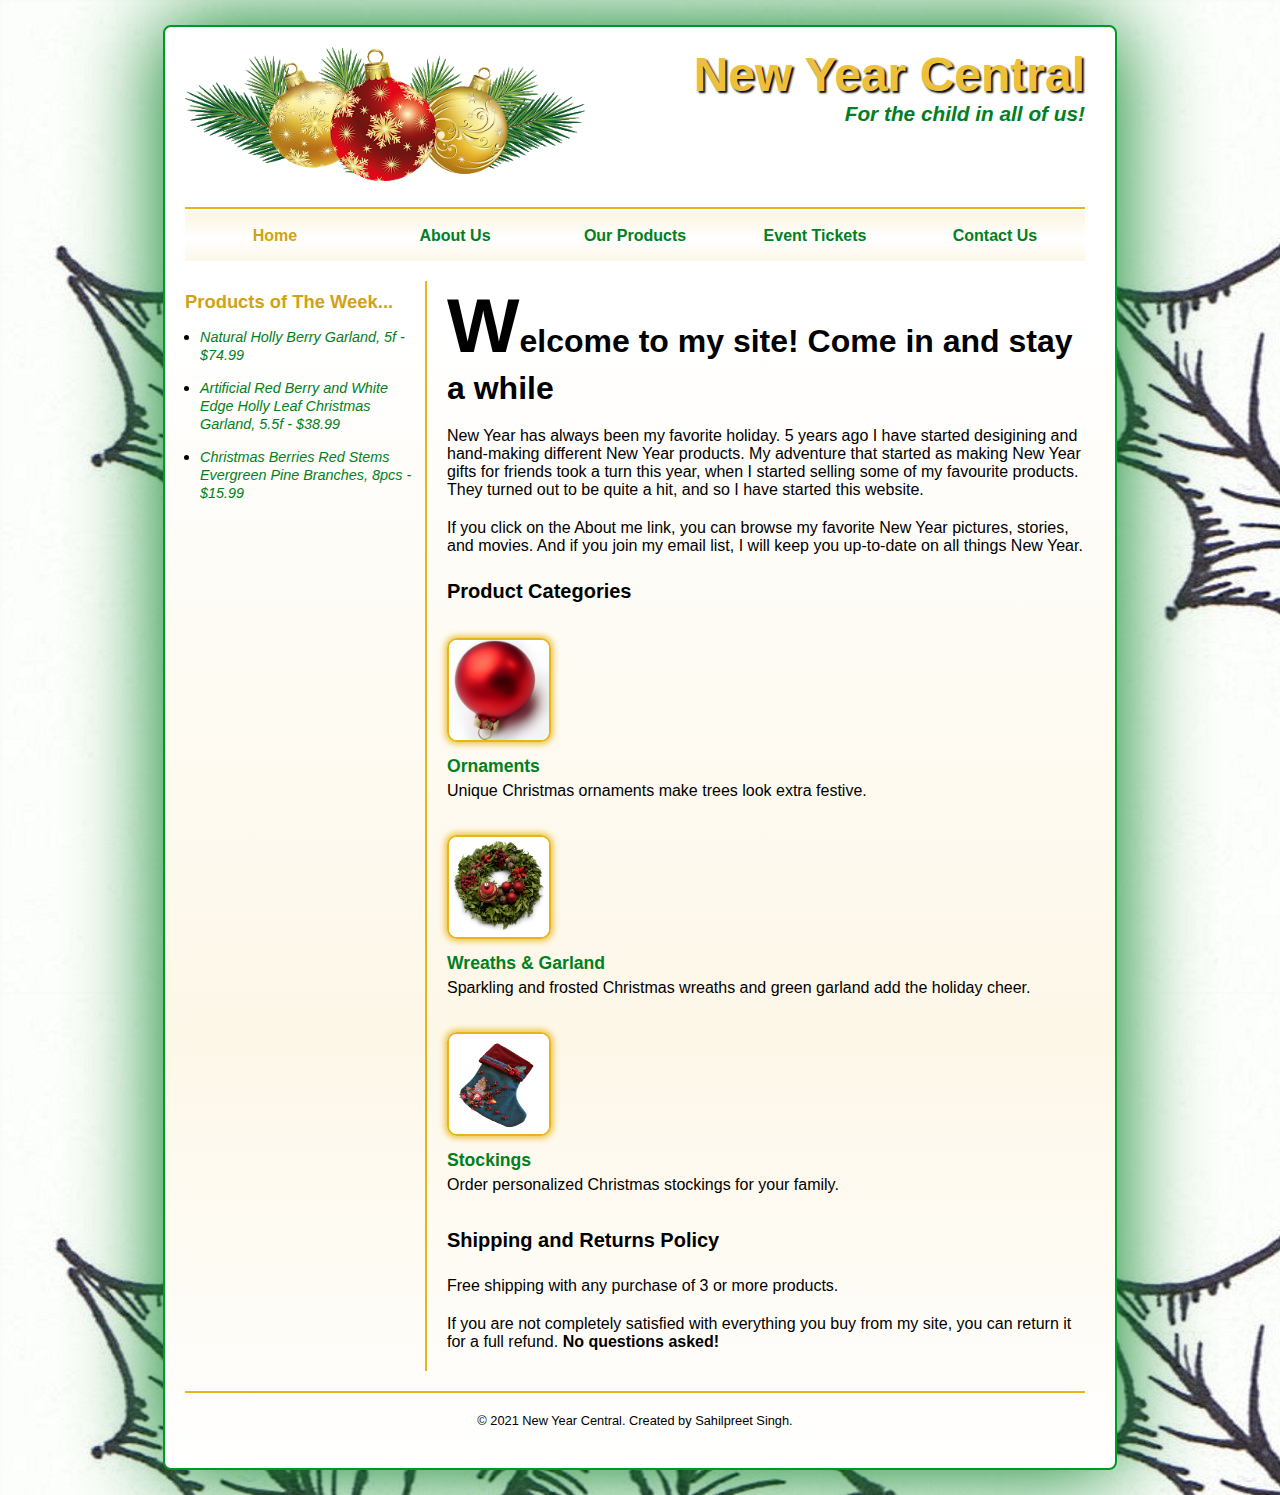
<file: index.html>
<!DOCTYPE html>
<html lang="en">
	<head>
		<meta charset="utf-8" />
		<title>New Year Central - Home Page</title>
		<link rel="stylesheet" type="text/css" href="styles/normalize.css">
		<link rel="stylesheet" type="text/css" href="styles/main.css">		
	</head>

	<body>
		<div id="frame">
			<header>
				<img src="images/ornament-logo.png" alt="New Year Central Logo" style="width: 400px;">
				<div id="header-line-1">New Year Central</div>
				<div id="header-line-2">For the child in all of us!</div>
			</header>

			<!-- Starting navigation -->
			<nav id="nav_menu">
				<ul>
					<li><a href="index.html" class="current">Home</a></li>
					<li><a href="about_us.html">About Us</a></li>
					<li><a href="products.html">Our Products</a></li>
					<li><a href="tickets_order_form.html">Event Tickets</a></li>
					<li><a href="contact_us.html">Contact Us</a></li>
				</ul>
			</nav>

			<aside>
				<div class="sidebar-title">Products of The Week...</div>
				<ul>
					<li><a href="assets/products/berry-garland.html">Natural Holly Berry Garland, 5f - $74.99</a></li>
					<li><a href="assets/products/artificial-red-berry-garland.html">Artificial Red Berry and White Edge Holly Leaf Christmas Garland, 5.5f - $38.99</a></li>
					<li><a href="assets/products/christmas-berries-stems.html">Christmas Berries Red Stems Evergreen Pine Branches, 8pcs - $15.99</a></li>
				</ul>
			</aside>
			
			<main>
				<h1>Welcome to my site! Come in and stay a while</h1>		
				<p>New Year has always been my favorite holiday. 5 years ago I have started desigining and hand-making 
				different New Year products. My adventure that started as making New Year gifts for friends 
				took a turn this year, when I started selling some of my favourite products. They turned out to be quite a hit, and so I have
				started this website.</p>			
				<p>If you click on the About me link, you can browse my favorite New Year pictures, stories, and movies. 
				And if you join my email list, I will keep you up-to-date on all things New Year.</p>
				<h2>Product Categories</h2>			
				<ul id="product-categories">
					<li>
						<img src="images/ornament.png" alt="An ornament" style="height:100px; width: 100px;">					
						<h3><a href="assets/products/ornaments.html">Ornaments</a></h3>
						<p>Unique Christmas ornaments make trees look extra festive.</p>
					</li>
					<li>
						<img src="images/wreath.jpg" alt="A wreath" style="height:100px; width: 100px;">
						<h3><a href="assets/products/wreaths-and-garland.html">Wreaths &amp; Garland</a></h3>
						<p>Sparkling and frosted Christmas wreaths and green garland add the holiday cheer.</p>
					</li>
					<li>
						<img src="images/stocking.jpg" alt="A stocking" style="height:100px; width: 100px;">
						<h3><a href="assets/products/stockings.html">Stockings</a></h3>
						<p>Order personalized Christmas stockings for your family.</p>
					</li>
				</ul>
				<h2>Shipping and Returns Policy</h2>
				<p>Free shipping with any purchase of 3 or more products.</p>
				<p>If you are not completely satisfied with everything you buy from my site, you can return it
					for a full refund. <strong>No questions asked!</strong></p>
			</main>
			
			<footer>
				<p>&copy; 2021 New Year Central. Created by Sahilpreet Singh.</p>
			</footer>
		</div>
	</body>
</html>
</file>
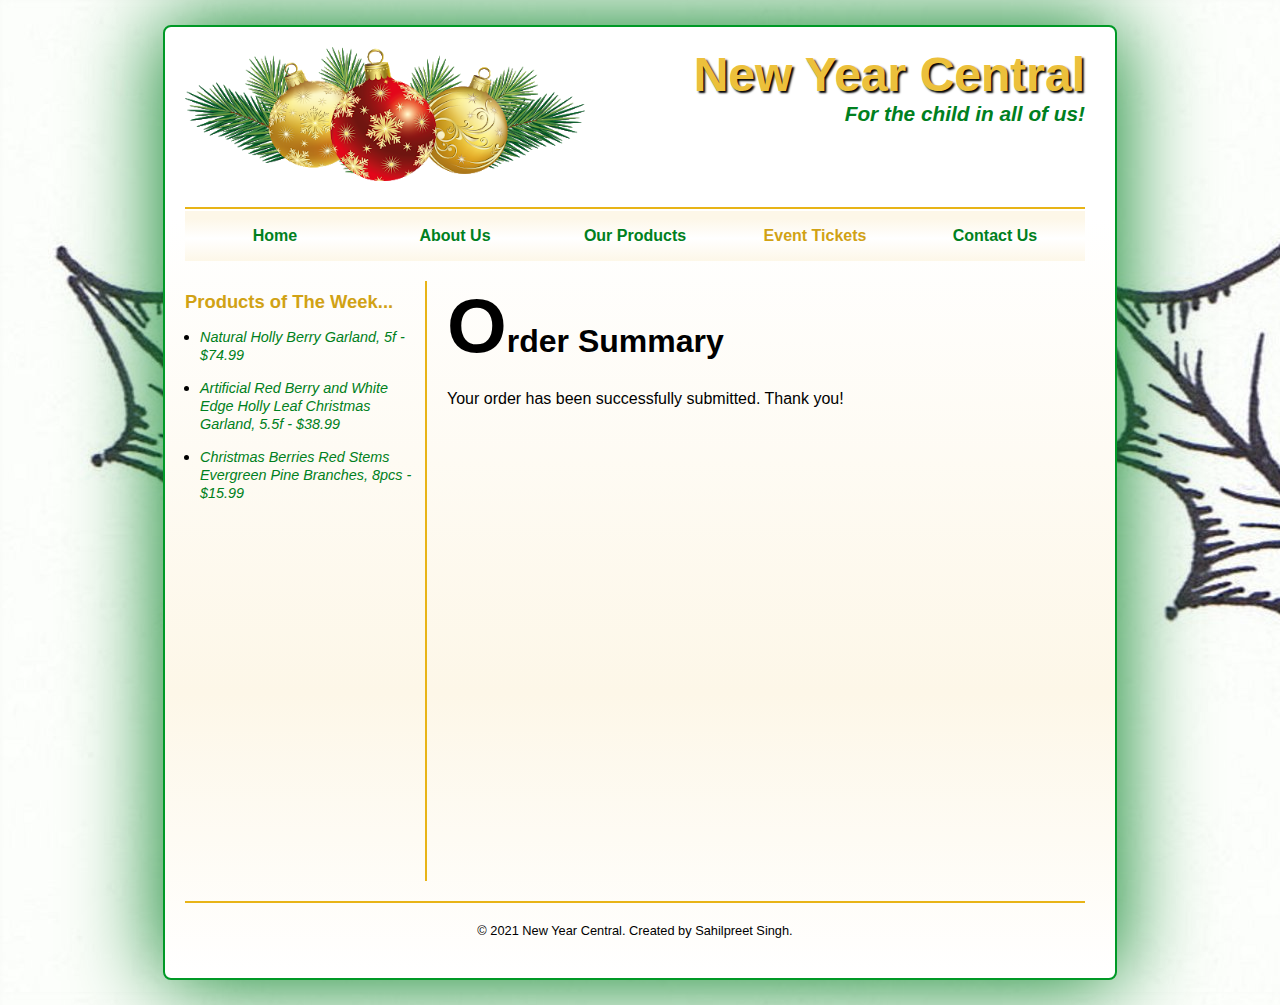
<file: place_order.html>
<!DOCTYPE html>
<html lang="en">
	<head>
		<meta charset="utf-8" />
		<title>Event Tickets Order Form</title>
		<link rel="stylesheet" type="text/css" href="styles/normalize.css">
		<link rel="stylesheet" type="text/css" href="styles/main.css">		
	</head>

	<body>
		<div id="frame">
			<header>
				<img src="images/ornament-logo.png" alt="New Year Central Logo" style="width: 400px;">
				<div id="header-line-1">New Year Central</div>
				<div id="header-line-2">For the child in all of us!</div>
			</header>

			<!-- Starting navigation -->
			<nav id="nav_menu">
				<ul>
					<li><a href="index.html">Home</a></li>
					<li><a href="about_us.html">About Us</a></li>
					<li><a href="products.html">Our Products</a></li>
					<li><a href="tickets_order_form.html" class="current">Event Tickets</a></li>
					<li><a href="contact_us.html">Contact Us</a></li>
				</ul>
			</nav>

			<aside>
				<div class="sidebar-title">Products of The Week...</div>
				<ul>
					<li><a href="assets/products/berry-garland.html">Natural Holly Berry Garland, 5f - $74.99</a></li>
					<li><a href="assets/products/artificial-red-berry-garland.html">Artificial Red Berry and White Edge Holly Leaf Christmas Garland, 5.5f - $38.99</a></li>
					<li><a href="assets/products/christmas-berries-stems.html">Christmas Berries Red Stems Evergreen Pine Branches, 8pcs - $15.99</a></li>
				</ul>
			</aside>
			
			<main>
				<h1>Order Summary</h1>
				<p>Your order has been successfully submitted. Thank you!</p>			
			</main>
			
			<footer>
				<p>&copy; 2021 New Year Central. Created by Sahilpreet Singh.</p>
			</footer>
		</div>
	</body>
</html>
</file>
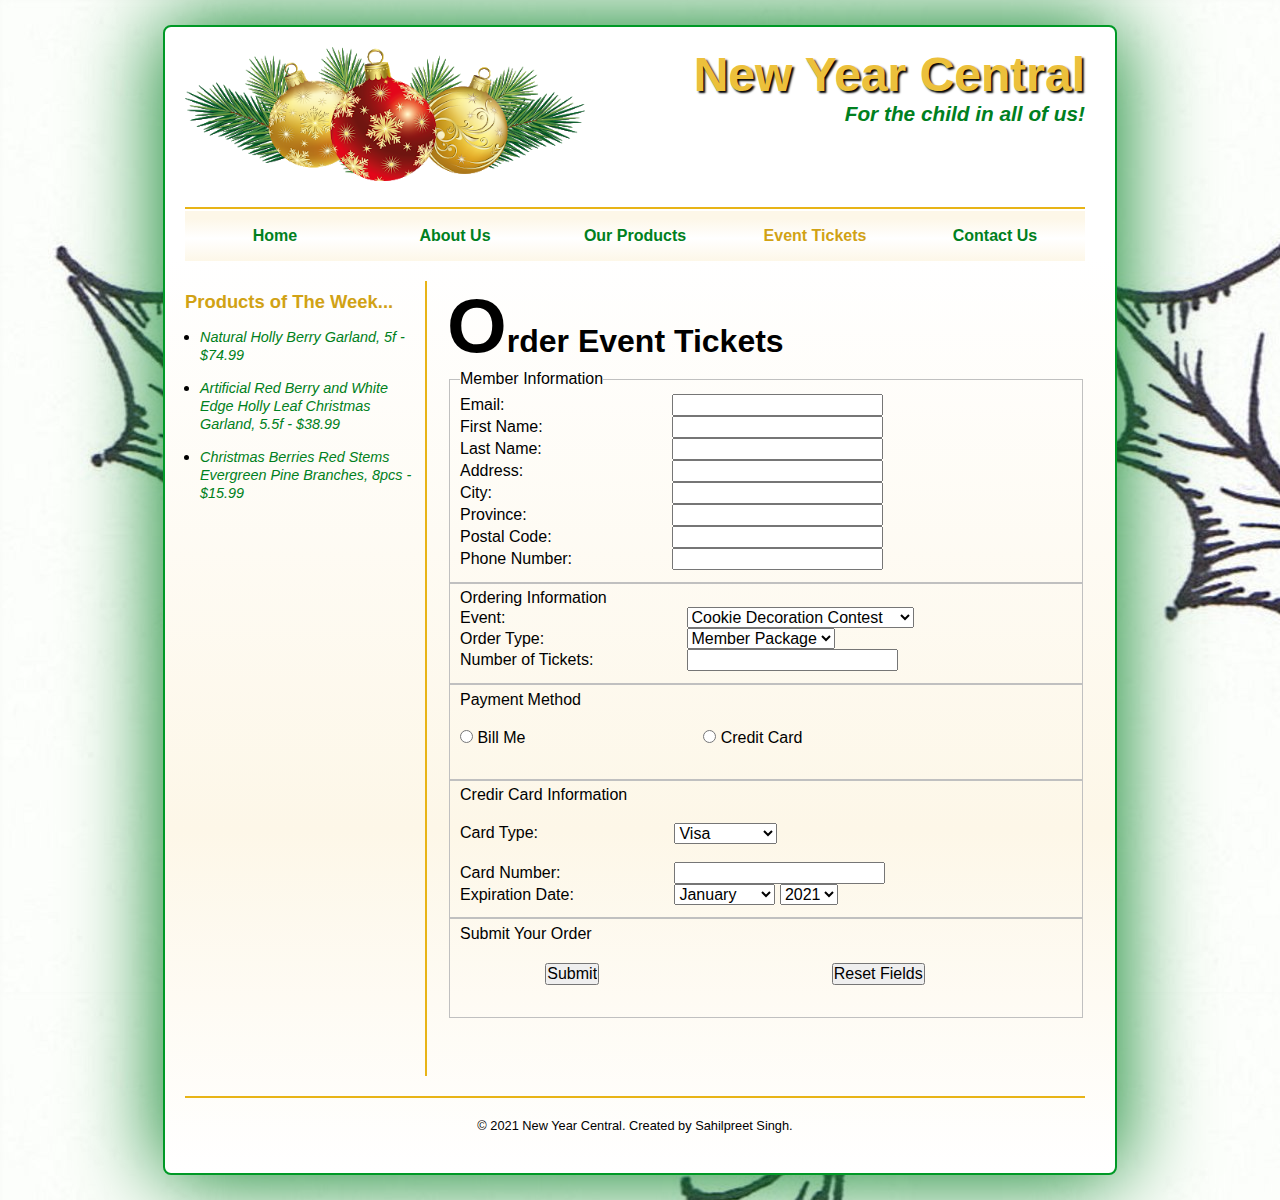
<file: tickets_order_form.html>
<!DOCTYPE html>
<html lang="en">
	<head>
		<meta charset="utf-8" />
		<title>Event Tickets Order Form</title>
		<link rel="stylesheet" type="text/css" href="styles/normalize.css">
		<link rel="stylesheet" type="text/css" href="styles/main.css">		
	</head>

	<body>
		<div id="frame">
			<header>
				<img src="images/ornament-logo.png" alt="New Year Central Logo" style="width: 400px;">
				<div id="header-line-1">New Year Central</div>
				<div id="header-line-2">For the child in all of us!</div>
			</header>

			<!-- Starting of navigation -->
			<nav id="nav_menu">
				<ul>
					<li><a href="index.html">Home</a></li>
					<li><a href="about_us.html">About Us</a></li>
					<li><a href="products.html">Our Products</a></li>
					<li><a href="tickets_order_form.html" class="current">Event Tickets</a></li>
					<li><a href="contact_us.html">Contact Us</a></li>
				</ul>
			</nav>

			<aside>
				<div class="sidebar-title">Products of The Week...</div>
				<ul>
					<li><a href="assets/products/berry-garland.html">Natural Holly Berry Garland, 5f - $74.99</a></li>
					<li><a href="assets/products/artificial-red-berry-garland.html">Artificial Red Berry and White Edge Holly Leaf Christmas Garland, 5.5f - $38.99</a></li>
					<li><a href="assets/products/christmas-berries-stems.html">Christmas Berries Red Stems Evergreen Pine Branches, 8pcs - $15.99</a></li>
				</ul>
			</aside>
			
			<main>
				<h1>Order Event Tickets</h1>
				<form action="place_order.html" method="post" name="order_form" id="order_form">
				  <fieldset>
			        <legend>Member Information</legend>
                      <table width="100%" border="0">
				      <tbody>
				        <tr>
				          <td><label for="email">Email:</label></td>
				          <td><input name="email" type="email" required="required" id="email"></td>
			            </tr>
				        <tr>
				          <td><label for="textfield">First Name:</label></td>
				          <td><input name="textfield" type="text" required="required" id="textfield"></td>
			            </tr>
				        <tr>
				          <td><label for="textfield2">Last Name:</label></td>
				          <td><input name="textfield2" type="text" required="required" id="textfield2"></td>
			            </tr>
				        <tr>
				          <td><label for="textfield3">Address:</label></td>
				          <td><input type="text" name="textfield3" id="textfield3"></td>
			            </tr>
				        <tr>
				          <td><label for="textfield4">City:</label></td>
				          <td><input type="text" name="textfield4" id="textfield4"></td>
			            </tr>
				        <tr>
				          <td><label for="province">Province:</label></td>
				          <td><input name="province" type="text" id="province" maxlength="2"></td>
			            </tr>
				        <tr>
				          <td><label for="textfield6">Postal Code:</label></td>
				          <td><input type="text" name="textfield6" id="textfield6"></td>
			            </tr>
				        <tr>
				          <td><label for="tel">Phone Number:</label></td>
				          <td><input type="tel" name="tel" id="tel"></td>
			            </tr>
			          </tbody>
			        </table>
				  </fieldset>
                    <fieldset>
                    Ordering Information
                    <table width="100%" border="0">
				      <tbody>
				        <tr>
				          <td><label for="select">Event:</label></td>
				          <td><select name="select" id="select">
				            <option value="a" selected="selected">Cookie Decoration Contest</option>
				            <option value="b">Cookie Decoration Contest 2</option>
			              </select></td>
			            </tr>
				        <tr>
				          <td><label for="select2">Order Type:</label></td>
				          <td><select name="select2" id="select2">
				            <option>Member Package</option>
			              </select></td>
			            </tr>
				        <tr>
				          <td><label for="number">Number of Tickets:</label></td>
				          <td><input name="number" type="number" required="required" id="number"></td>
			            </tr>
			          </tbody>
			        </table>
				  </fieldset>
                    <fieldset>
                      Payment Method
                      <table width="100%" border="0">
				      <tbody>
				        <tr>
				          <td><p>
				            <label>
				              <input type="radio" name="RadioGroup1" value="opción" id="RadioGroup1_0">
				              Bill Me</label>
				            <br>
			              </p></td>
				          <td><label>
				            <input type="radio" name="RadioGroup1" value="opción" id="RadioGroup1_1">
			              Credit Card</label></td>
			            </tr>
			          </tbody>
			        </table>
				  </fieldset>
                    <fieldset>
                    Credir Card Information
                    <table width="100%" border="0">
				      <tbody>
				        <tr>
				          <td><p>
				            <label for="select3">Card Type:</label>
				          </p></td>
				          <td><select name="select3" id="select3">
				            <option>Visa</option>
				            <option>Mastercard</option>
			              </select></td>
			            </tr>
				        <tr>
				          <td><label for="textfield5">Card Number:</label></td>
				          <td><input type="text" name="textfield5" id="textfield5"></td>
			            </tr>
				        <tr>
				          <td><label for="select4">Expiration Date:</label></td>
				          <td>
                              <select id="month" name="month">
        <option selected>January</option>
        <option>February</option>
        <option>March</option>
        <option>April</option>
        <option>May</option>
        <option>June</option>
        <option>July</option>
        <option>August</option>
        <option>September</option>
        <option>October</option>
        <option>November</option>
        <option>December</option>
			              </select>
				            <select name="select5" id="select5">
				              <option value="2021">2021</option>
				              <option value="2022">2022</option>
				              <option value="2023">2023</option>
				              <option value="2024">2024</option>
				              <option value="2025">2025</option>
				              <option value="2026">2026</option>
				              <option value="2027">2027</option>
	                      </select></td>
			      </tr>
			      </tbody>
			      </table>
			      </fieldset>
                     <fieldset>
                      Submit Your Order
                      <table width="100%" border="0">
				      <tbody>
				        <tr>
				          <td style="text-align: center"><p>
				            <input type="submit" name="submit" id="submit" value="Submit">
				            <br>
			              </p></td>
				          <td style="text-align: center"><input type="reset" name="Reset Fields" id="reset" value="Reset Fields"></td>
			            </tr>
			          </tbody>
			        </table>
				  </fieldset>
			  </form>
				<p>&nbsp;</p>
			  <!-- The form starts here... -->
				
			</main>
			
			<footer>
			  <p>&copy; 2021 New Year Central. Created by Sahilpreet Singh.</p>
			</footer>
		</div>
	</body>
</html>
</file>
<file: styles/main.css>
* {
	margin: 0;
	padding: 0;
}

body  {	
	background-image: url("../images/berry.jpg");
	font-family: Verdana, Arial, Helvetica, sans-serif;
	font-size: 100%;
}

div#frame {
	margin: 25px auto;
	padding: 20px 30px 20px 20px;
	width: 50%;
	min-width: 900px;
	background-color: #ffffff;	
	background-image: linear-gradient(#ffffff 20%, #fdf7e8 70%, #ffffff 100%);
	border: 2px solid #009926;
	border-radius: 8px;
	box-shadow: 0px 0px 90px 2px #008020;
}

p {
	margin: 20px 0px;
}

a {
	color: #008020; 
}

a:link, a:visited { 
	text-decoration: none; 
}

a:hover, a:focus { 
    text-decoration: underline; 
}

header {
	height: 160px;
	border-bottom: 2px solid #e8b417;
}
	
header img { 
	float: left; 
} 

header div#header-line-1 {
	font-size: 300%;
	font-weight: bold;	
	text-align: right;
	color: #ecc03b;
	text-shadow: 2px 2px 2px black;
}

header div#header-line-2 {
	font-size: 130%;
	font-weight: bold;
	text-align: right;
	font-style: italic;
	color: #008020;
}

aside {
	width: 230px;
	float: left;
	margin: 30px 10px 0px 0px;
}

aside div.sidebar-title {
	font-size: 115%;
	font-weight: bold;
	color: #d1a215;
}

aside ul {
	margin: 15px 0px 0px 15px;
}

aside ul li {
	margin: 15px 0px 0px 0px;
}

aside ul li a{
	font-style: italic;
	font-size: 90%;
}

main {
	margin: 20px 0;
	padding-left: 20px;
	float: left;
	width: 638px;
	min-height: 600px;
	border-left: 2px solid #e8b417;
}

main h1 { 
	margin: 0;
	font-size: 200%;
}

main h1:first-letter { 
	font-size: 240%;
}

main h2 {
	margin: 25px 0px;
	font-size: 125%;
}

main h3 {	
	font-size: 110%;
}

main ul#product-categories {
	list-style-type: none;
}

main ul#product-categories li {
	margin: 35px 0px;
}

main ul#product-categories h3 {
	margin-top: 10px;
}

main ul#product-categories p{
	margin-top: 5px;
}

main ul#product-categories img {
	border: 2px solid #e8b417;
	border-radius: 10px;
	box-shadow: 0px 0px 6px 2px #ecc03b;
}

#nav_menu {
	margin-top: 2px;
}

#nav_menu ul {
	list-style-type: none;
	position: relative;
}

#nav_menu ul li {
	float: left;
}

#nav_menu ul li a {
    background-image: linear-gradient(#fdf7e8 15%, #ffffff 55%, #fdf7e8 100%);
	width: 180px;
	padding: 1em 0;
	display: block;
    text-align: center;    
    text-decoration: none;  
	font-weight: bold;
}

#nav_menu ul li a:hover, #nav_menu ul li a:focus {
	color: #d1a215;
}

#nav_menu a.current, #nav_menu a.current:hover, #nav_menu a.current:focus {
	color: #d1a215;	
	font-weight: bold;
}

footer {
	clear: left;
	border-top: 2px solid #e8b417;
}

footer p {
	font-size: 80%;
	text-align: center;
}
</file>
